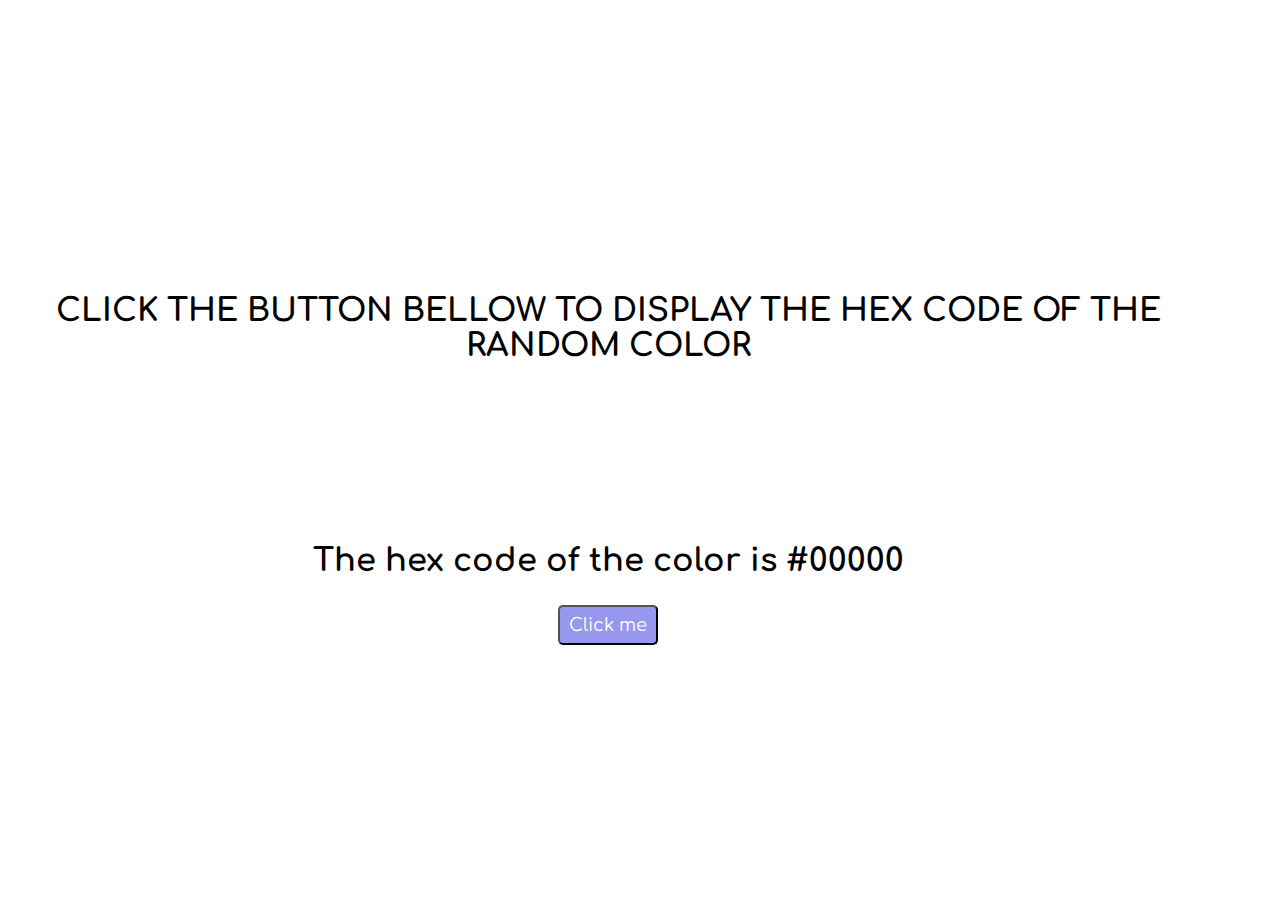
<file: hex-color/index.html>
<!DOCTYPE html>
<html lang="en">

<head>
  <meta charset="UTF-8">
  <meta http-equiv="X-UA-Compatible" content="IE=edge">
  <meta name="viewport" content="width=device-width, initial-scale=1.0">
  <link rel="stylesheet" href="style.css">
  <title>Hex color</title>
</head>

<body>

  <div class="container">
    <div class="hex-colors">
      <h1>Click the button bellow to display the hex
        code of the random color</h1>
      <h2>The hex code of the color is #<span id="hex-code">00000</span></h2>
      <button onclick="changeColor()" type="button" class="btn-colors">Click me</button>
    </div>
  </div>


  <script src="script.js"></script>
</body>

</html>
</file>
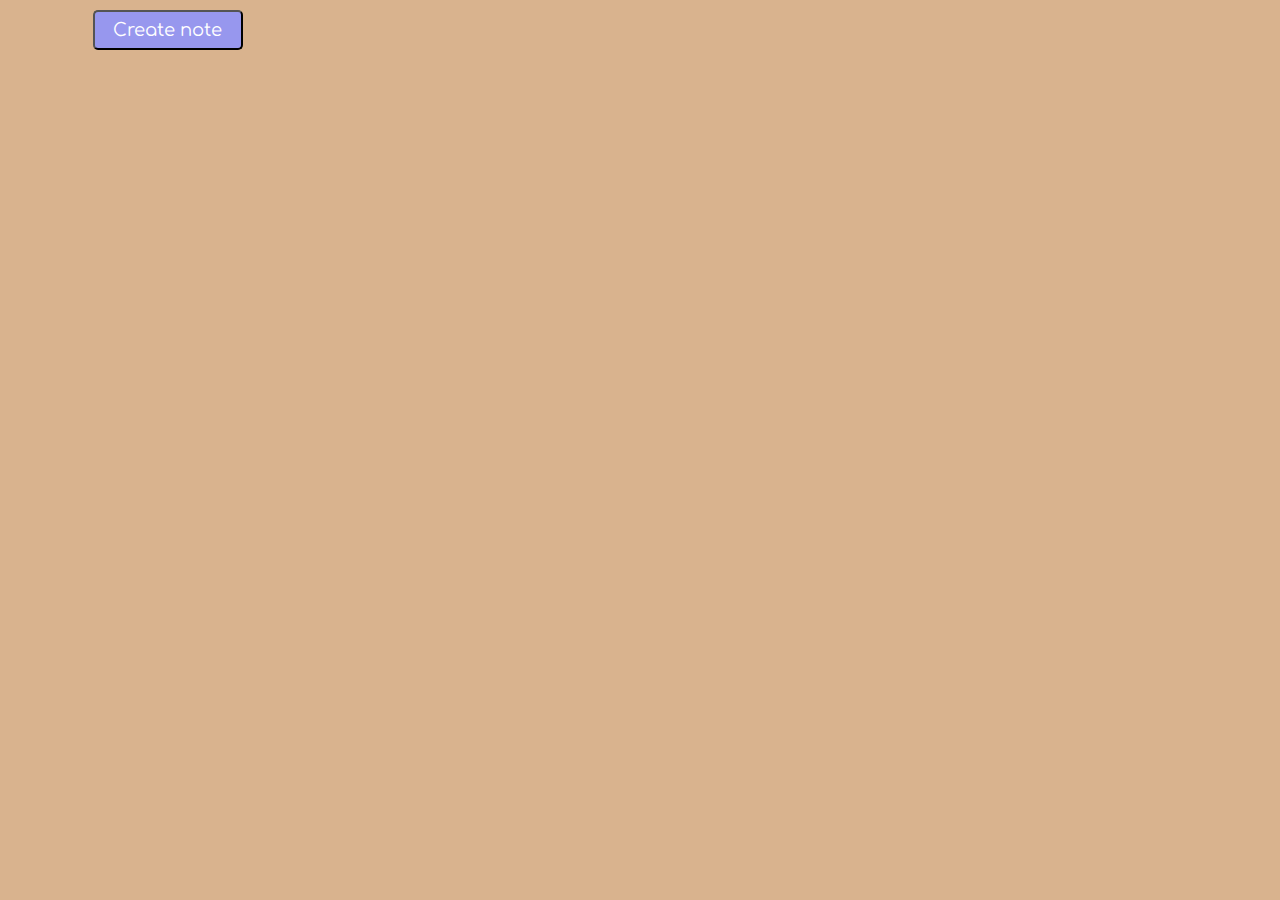
<file: sticky-notes/index.html>
<!DOCTYPE html>
<html lang="en">

<head>
  <meta charset="UTF-8">
  <meta http-equiv="X-UA-Compatible" content="IE=edge">
  <meta name="viewport" content="width=device-width, initial-scale=1.0">
  <link rel="stylesheet" href="style.css">
  <title>Document</title>
</head>

<body>
  <div class="main-container">
    <div class="container1">
      <button type="button" class="btn-note">Create note</button>
    </div>
    <div class="container2"></div>
    <div class="container3">
      <form>
        <textarea name="" id="note-text" placeholder="Write Note..." maxlength="96"></textarea>
        <button  type="button" class="btn-check"></button>
        <button  type="button" class="btn-close"></button>
      </form>
    </div>

    
  </div>




  <script src="script.js"></script>
</body>

</html>
</file>
<file: hex-color/style.css>
@import url('https://fonts.googleapis.com/css2?family=Comfortaa:wght@500&family=Neucha&display=swap');

body {
  font-family: 'Comfortaa', cursive;
}

.container {
  /* border: 1px solid black; */

  width: 95%;
  height: 100vh;
  display: flex;
  justify-content: center;
  align-items: center;
}

.hex-colors {
  /* border: 1px solid black; */

  text-align: center;
}

.btn-colors {
  font-family: 'Comfortaa', cursive;
  width: 100px;
  height: 40px;
  border-radius: 5px;
  font-size: 18px;
  background: rgb(151, 151, 238);
  color: #fff;
  cursor: pointer;
  transition: background .4s linear;
}

.btn-colors:hover {
  background: rgb(87, 87, 122);
}

.btn-colors:active {
  background: rgb(151, 151, 238);
}

.hex-colors h1 {
  font-size: 2rem;
  text-transform: uppercase;
  animation: changecolor 10s infinite alternate;
}

.hex-colors h2 {
  /* border: 1px solid black; */

  font-size: 2rem;
  margin-top: 15%;
}

@keyframes changecolor {
  0% {
    color: indigo;
  }
  20% {
    color: blue;
  }
  40% {
    color: green;
  }
  60% {
    color: yellow;
  }
  80% {
    color: orange;
  }
  100% {
    color: red;
  }
}


@media (max-width: 480px ) {
 .hex-colors h1 {
   font-size: 1.5rem;
 } 
 .hex-colors h2 {
  font-size: 1.5rem;
} 
}
</file>
<file: sticky-notes/style.css>
@import url('https://fonts.googleapis.com/css2?family=Architects+Daughter&family=Comfortaa:wght@500&family=Neucha&display=swap');


* {
  padding: 0;
  margin: 0;
}

body {
  font-family: 'Architects Daughter', cursive;
  font-size: 24px;
  background: #c68c53a8;
}

.main-container {
  width: 95%;
  margin: auto;
}

.container1 {
  margin-left: 5%;

}

.container2 {
  display: flex;
  justify-content: flex-start;
  flex-wrap: wrap;
  margin-top: 20px;
  margin-left: 5%;
}

.container3 {
  display: none;
  position: absolute;
  top:26%;
  left: 40%;
}

textarea {
  font-family: 'Architects Daughter', cursive;
  font-size: 24px;
  box-shadow: 10px 10px 24px 0px rgba(0, 0, 0, 0.75);
  outline: none;
  border: none;
  width: 275px;
  height: 275px;
  padding: 40px 25px 25px 25px;
}

form button {
  position: absolute;
  transition: transform .4s;
  width: 25px;
  height: 25px;
  cursor: pointer;
  border: none;
  outline: none;
  background-repeat: no-repeat;
  background-size: 100% 100%;
  background-position: center center;
  background: none;
}

.btn-check {
  background-image: url('./img/svg/tick.svg');
  left: 45%;
  bottom: 5%;
}

.btn-close {
  background-image: url('./img/svg/cross.svg');
  top: 3%;
  right: 5%;
}

.btn-check:hover,
.btn-close:hover {
  transform: scale(1.2);
}



.btn-note {
  font-family: 'Comfortaa', cursive;
  width: 150px;
  height: 40px;
  border-radius: 5px;
  font-size: 18px;
  background: rgb(151, 151, 238);
  color: #fff;
  cursor: pointer;
  transition: background .4s linear;
  margin-top: 10px;
}

.btn-note:hover {
  background: rgb(87, 87, 122);
}

.btn-note:active {
  background: rgb(151, 151, 238);
}
</file>
